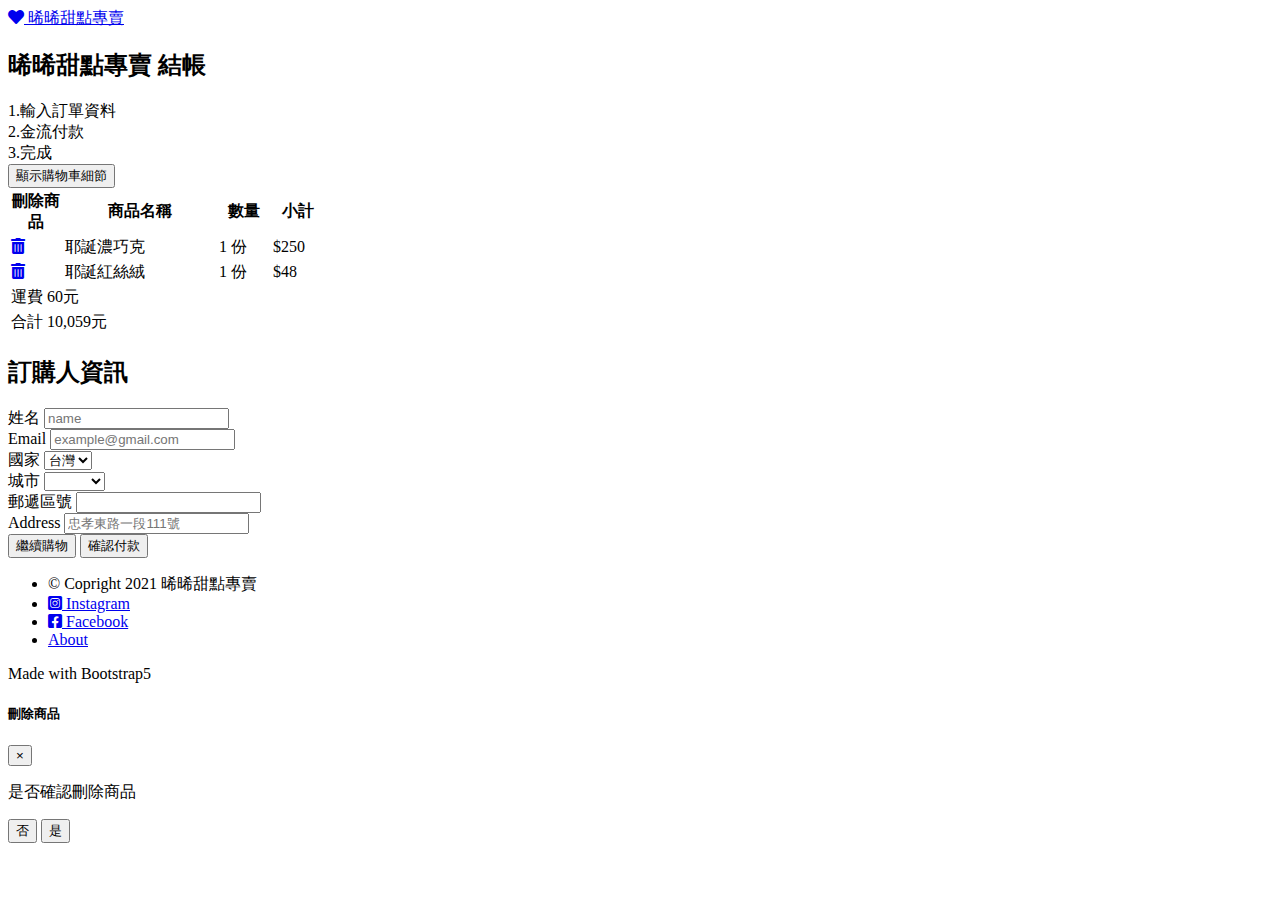
<file: shoppingCart-ckeckout.html>
<!DOCTYPE html>
<html lang="en">

<head>
    <meta charset="UTF-8">
    <meta http-equiv="X-UA-Compatible" content="IE=edge">
    <meta name="viewport" content="width=device-width, initial-scale=1.0">
    <title>甜到你心</title>
    <!-- Bootstrap CSS -->
    <link href="https://cdn.jsdelivr.net/npm/bootstrap@5.1.1/dist/css/bootstrap.min.css" rel="stylesheet"
        integrity="sha384-F3w7mX95PdgyTmZZMECAngseQB83DfGTowi0iMjiWaeVhAn4FJkqJByhZMI3AhiU" crossorigin="anonymous">
    <link rel="stylesheet" href="https://cdnjs.cloudflare.com/ajax/libs/font-awesome/5.14.0/css/all.min.css">
    <link rel="stylesheet" href="custom.css">
</head>

<body>
    <!-- headers -->

    <nav class="navbar navbar-light bg-light px-3 pt-3">
        <a class="navbar-brand" href="index.html">
            <i class="fa fa-heart text-info" aria-hidden="true"></i>
            晞晞甜點專賣
        </a>
    </nav>

    <div class="container main-contant py-5">
        <h2 class="text-center mb-3 text-secondary">晞晞甜點專賣 結帳</h2>
        <div class="row text-center">
            <div class="col-12 col-sm">
                <div class="alert alert-danger alert-rounded" role="alert">
                    1.輸入訂單資料
                </div>
            </div>
            <div class="col-12 col-sm">
                <div class="alert alert-secondary alert-rounded" role="alert">
                    2.金流付款
                </div>
            </div>
            <div class="col-12 col-sm">
                <div class="alert alert-secondary alert-rounded" role="alert">
                    3.完成
                </div>
            </div>
        </div>
    </div>

    <div class="row justify-content-center mt-5">
        <div class="col-md-8">
            <div class="accordion-item">
                <a class="accordion-header" id="headingOne">
                    <button class="accordion-button" type="button" data-bs-toggle="collapse"
                        data-bs-target="#collapseOne" aria-expanded="true" aria-controls="collapseOne">
                        顯示購物車細節
                    </button>
                </a>
            </div>
            <div id="collapseOne" class="accordion-collapse collapse" aria-labelledby="headingOne"
                data-bs-parent="#accordionExample">
                <div class="accordion-body">
                    <table class="table table-sm">
                        <thead>
                            <tr>
                                <th width="50">刪除商品</th>
                                <th width="150" class="text-center">商品名稱</th>
                                <th width="50">數量</th>
                                <th width="50" class="text-end">小計</th>
                            </tr>
                        </thead>
                        <tbody>
                            <tr>
                                <td class="align-middle text-center">
                                    <a href="#removeModal" class="texr-muted" data-bs-toggle="modal"
                                        data-title="刪除 耶誕濃巧克 1 份">
                                        <i class="fas fa-trash-alt" aria-hidden="true"></i>
                                    </a>
                                </td>
                                <td class="align-middle text-center">耶誕濃巧克</td>
                                <td class="align-middle">1 份</td>
                                <td class="align-middle text-end">$250</td>
                            </tr>
                            <tr>
                                <td class="align-middle text-center">
                                    <a href="#removeModal" class="texr-muted" data-bs-toggle="modal"
                                        data-title="刪除 耶誕紅絲絨 1 個">
                                        <i class="fas fa-trash-alt " aria-hidden="true"></i>
                                    </a>
                                </td>
                                <td class="align-middle text-center">耶誕紅絲絨</td>
                                <td class="align-middle">1 份</td>
                                <td class="align-middle text-end">$48</td>
                            </tr>
                            <tr>
                                <td colspan="4" class="text-end">運費 60元</td>
                            </tr>
                            <tr>
                                <td colspan="4" class="text-end">合計 10,059元</td>
                            </tr>
                        </tbody>
                    </table>
                </div>
            </div>
            <form class="row g-3 p-3 needs-validation " action="shoppingCart-finshed.html" novalidate>
                <div class="col-12">
                    <h2 class="text-center">訂購人資訊</h2>
                </div>
                <div class="col-md-6">
                    <label for="inputname" class="form-label">姓名</label>
                    <input type="text" class="form-control" id="inputname" placeholder="name" required>
                </div>
                <div class="col-md-6">
                    <label for="inputEmail" class="form-label">Email</label>
                    <input type="email" class="form-control" id="inputEmail" placeholder="example@gmail.com" required>
                </div>
                <div class="col-md-6">
                    <label for="inputCountry" class="form-label">國家</label>

                    <select class="form-select" id="inputCountry">
                        <option selected value="台灣">台灣</option>
                    </select>
                </div>
                <div class="col-md">
                    <label for="inputCity" class="form-label">城市</label>
                    <select class="form-select" id="inputCity" required>
                        <option selected></option>
                        <option value="台北市">台北市</option>
                        <option value="新北市">新北市</option>
                        <option value="桃園市">桃園市</option>
                    </select>
                </div>
                <div class="col-md">
                    <label for="inputZip" class="form-label">郵遞區號</label>
                    <input type="number" class="form-control" id="inputZip" required>
                </div>
                <div class="col-12">
                    <label for="inputAddress" class="form-label">Address</label>
                    <input type="text" class="form-control" id="inputAddress" placeholder="忠孝東路一段111號" required>
                </div>
                <div class="col-12 text-end">
                    <button type="button" class="btn btn-secondary">繼續購物</button>
                    <button type="submit" class="btn btn-primary">確認付款</button>
                </div>
            </form>
        </div>
    </div>







    <footer class=" bg-light text-muted py-5">
        <ul class="list-inline text-center">
            <li class="list-inline-item">© Copright 2021 晞晞甜點專賣</li>
            <li class="list-inline-item">
                <a class="text-info" href="#">
                    <i class="fab fa-instagram-square" aria-hidden="true"></i> Instagram</a>
            </li>
            <li class="list-inline-item">
                <a class="text-info" href="#">
                    <i class="fab fa-facebook-square" aria-hidden="true"></i> Facebook</a>
            </li>
            <li class="list-inline-item">
                <a class="text-info" href="#">About</a>
            </li>
        </ul>
        <p class="text-center">Made with Bootstrap5</p>
    </footer>

    <div class="modal fade" id="removeModal" tabindex="-1" role="dialog" aria-labelledby="exampleModalLabel"
      aria-hidden="true">
      <div class="modal-dialog" role="document">
        <div class="modal-content">
          <div class="modal-header bg-danger text-white">
            <h5 class="modal-title">刪除商品</h5>
            <button type="button" class="Close" data-dismiss="modal" aria-label="Close">
              <span aria-hidden="true">&times;</span>
            </button>
          </div>
          <div class="modal-body">
            <p>是否確認刪除商品</p>
          </div>
          <div class="modal-footer">
            <button type="button" class="btn btn-outline-secondary" data-dismiss="modal">否</button>
            <button type="button" class="btn btn-outline-danger px-5">是</button>
          </div>
        </div>
      </div>
    </div>

    <script src="https://code.jquery.com/jquery-3.2.1.slim.min.js"
        integrity="sha384-KJ3o2DKtIkvYIK3UENzmM7KCkRr/rE9/Qpg6aAZGJwFDMVNA/GpGFF93hXpG5KkN"
        crossorigin="anonymous"></script>
    <script src="https://cdn.jsdelivr.net/npm/@popperjs/core@2.10.1/dist/umd/popper.min.js"
        integrity="sha384-W8fXfP3gkOKtndU4JGtKDvXbO53Wy8SZCQHczT5FMiiqmQfUpWbYdTil/SxwZgAN"
        crossorigin="anonymous"></script>
    <script src="https://cdn.jsdelivr.net/npm/bootstrap@5.1.1/dist/js/bootstrap.bundle.min.js"
        integrity="sha384-/bQdsTh/da6pkI1MST/rWKFNjaCP5gBSY4sEBT38Q/9RBh9AH40zEOg7Hlq2THRZ"
        crossorigin="anonymous"></script>

    <script>
        //表單驗證
        (function () {
            'use strict'

            // Fetch all the forms we want to apply custom Bootstrap validation styles to
            var forms = document.querySelectorAll('.needs-validation')

            // Loop over them and prevent submission
            Array.prototype.slice.call(forms)
                .forEach(function (form) {
                    form.addEventListener('submit', function (event) {
                        if (!form.checkValidity()) {
                            event.preventDefault()
                            event.stopPropagation()
                        }

                        form.classList.add('was-validated')
                    }, false)
                })
        })()
    </script>


</body>

</html>
</file>
<file: custom.css>
.container a{
    text-decoration:none;
    color: rgb(231, 66, 204);
}
.btn-addcar {
   
    display: block;
    text-align: center;
    cursor: pointer;
    line-height: 40px;
    color: rgb(69, 95, 238);
    background-color: transparent;
    position: relative;
    transition: all .3s linear;
}
.btn-addcar::before{
    content: "";
    width: 20px;
    height: 20px;
    display: block;
    box-sizing: border-box;
    border-top: 1px solid rgb(69, 95, 238);
    border-left: 1px solid rgb(69, 95, 238);
    position: absolute;
    top: 0;
    left: 0;
    transition: all .3s linear;
}
.btn-addcar::after{
    content: "";
    width: 20px;
    height: 20px;
    display: block;
    box-sizing: border-box;
    border-bottom: 1px solid rgb(69, 95, 238);
    border-right: 1px solid rgb(69, 95, 238);
    position: absolute;
    bottom: 0;
    right: 0;
    transition: all .3s linear;
}
.btn-addcar:hover::before,
.btn-addcar:hover::after{
    width: 100%;
    height: 100%;
}
.btn-cart{
    background-color: transparent;
    position: relative;
}

.btn-cart .badge {
    position: absolute;
    top: -1px;
    left: -5px;
    
}
.dropdown-menu-start{
    right: 0;
    left: auto;
}
.jumbotron-bg{
    background-image: url('https://images.unsplash.com/photo-1495147466023-ac5c588e2e94?ixlib=rb-1.2.1&ixid=MnwxMjA3fDB8MHxwaG90by1wYWdlfHx8fGVufDB8fHx8&auto=format&fit=crop&w=1887&q=80');
    background-size: cover;
    background-position: center;
    min-height: 400px;
}
.bg-lighter{
    background-color: rgba(255, 255, 255, .65);
}
.card img{
    max-height: 300px;
    display: block;
    object-fit:cover;
}

.box-shadow{
  box-shadow: 0 3px 5px rgba(0, 0, 0, .2);
  transition: box-shadow .3s;
}
.box-shadow:hover{
  box-shadow: 0 5px 10px rgba(0, 0, 0, .35);
} 
.alert-rounded{
    border-radius: 50px;
}
</file>
